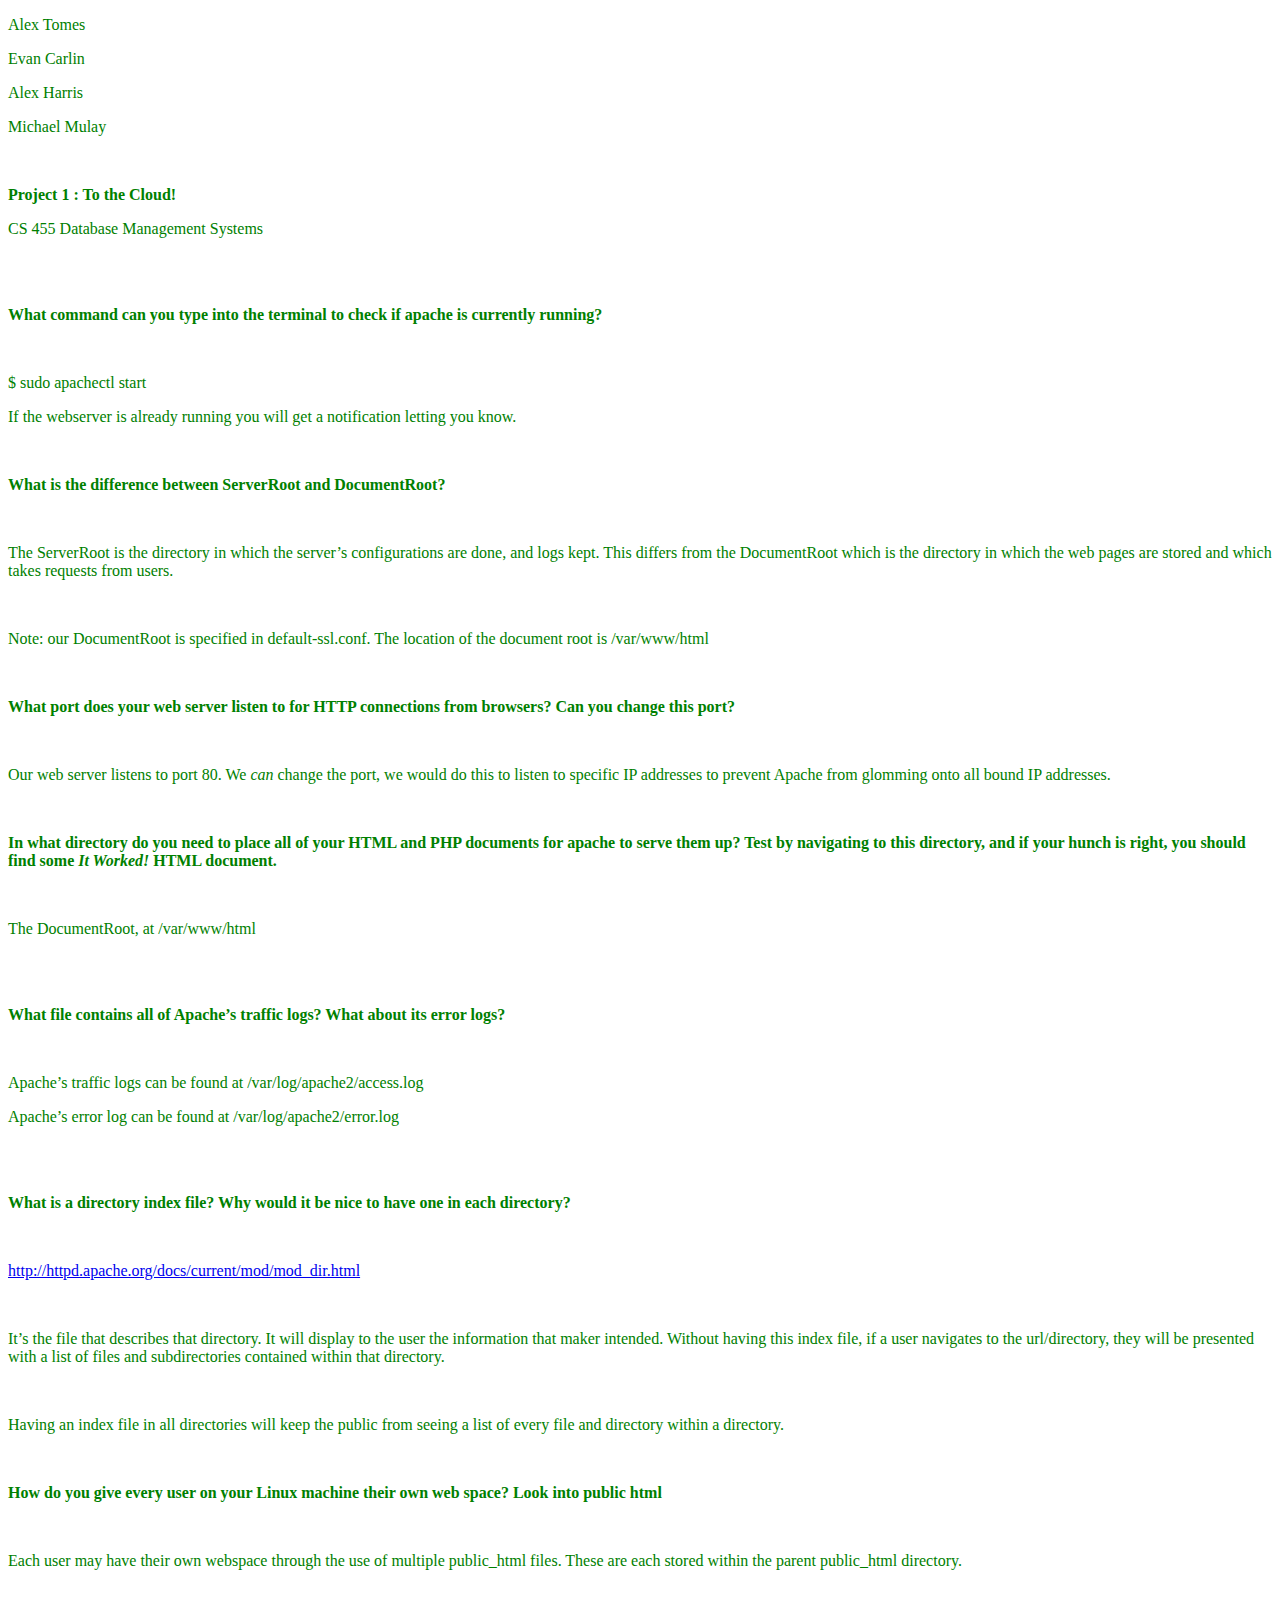
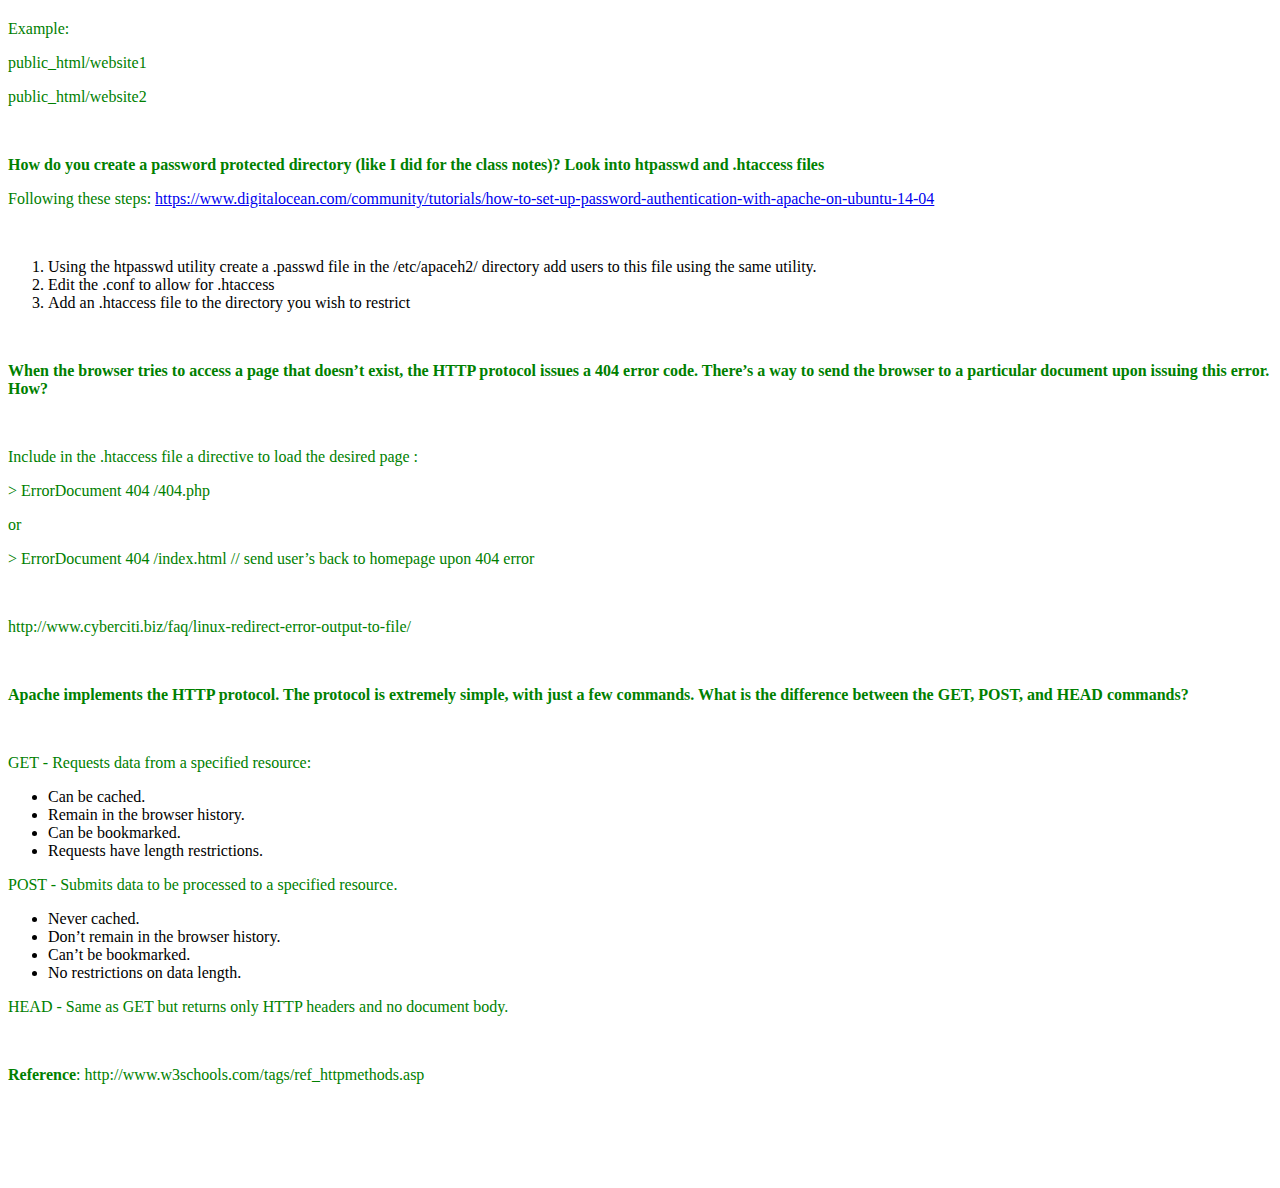
<file: www/html/index.html>
<!DOCTYPE html>
<html>
  <head>
    	<meta charset="utf-8">
    	<title></title>
	<link rel="stylesheet" type="text/css" href="style.css">
	<title="hello,world">  
</head>
  <body>
<p><span >Alex Tomes</span></p>
<p><span >Evan Carlin</span></p>
<p><span >Alex Harris</span></p>
<p><span >Michael Mulay</span></p>
<p>&nbsp;</p>
<p><strong>Project 1 : To the Cloud!</strong></p>
<p><span >CS 455 Database Management Systems</span></p>
<p><br /><br /></p>
<p><strong>What command can you type into the terminal to check if apache is currently running?</strong></p>
<p>&nbsp;</p>
<p><span >$ sudo apachectl start</span></p>
<p><span >If the webserver is already running you will get a notification letting you know. </span></p>
<p>&nbsp;</p>
<p><strong>What is the difference between ServerRoot and DocumentRoot?</strong></p>
<p>&nbsp;</p>
<p><span >The ServerRoot is the directory in which the server&rsquo;s configurations are done, and logs kept. This differs from the DocumentRoot which is the directory in which the web pages are stored and which takes requests from users.</span></p>
<p>&nbsp;</p>
<p><span >Note: our DocumentRoot is specified in default-ssl.conf. The location of the document root is /var/www/html</span></p>
<p>&nbsp;</p>
<p><strong>What port does your web server listen to for HTTP connections from browsers? Can you change this port?</strong></p>
<p>&nbsp;</p>
<p><span >Our web server listens to port 80. We </span><em><span >can </span></em><span >change the port, we would do this to listen to specific IP addresses to prevent Apache from glomming onto all bound IP addresses.</span></p>
<p>&nbsp;</p>
<p><strong>In what directory do you need to place all of your HTML and PHP documents for apache to serve them up? Test by navigating to this directory, and if your hunch is right, you should find some </strong><strong><em>It Worked! </em></strong><strong>HTML document.</strong></p>
<p>&nbsp;</p>
<p><span >The DocumentRoot, at /var/www/html</span></p>
<p><br /><br /></p>
<p><strong>What file contains all of Apache&rsquo;s traffic logs? What about its error logs?</strong></p>
<p>&nbsp;</p>
<p><span >Apache&rsquo;s traffic logs can be found at /var/log/apache2/access.log</span></p>
<p><span >Apache&rsquo;s error log can be found at /var/log/apache2/error.log</span></p>
<p><br /><br /></p>
<p><strong>What is a directory index file? Why would it be nice to have one in each directory?</strong></p>
<p>&nbsp;</p>
<p><a href="http://httpd.apache.org/docs/current/mod/mod_dir.html"><span >http://httpd.apache.org/docs/current/mod/mod_dir.html</span></a></p>
<p>&nbsp;</p>
<p><span >It&rsquo;s the file that describes that directory. It will display to the user the information that maker intended. Without having this index file, if a user navigates to the url/directory, they will be presented with a list of files and subdirectories contained within that directory.</span></p>
<p>&nbsp;</p>
<p><span >Having an index file in all directories will keep the public from seeing a list of every file and directory within a directory. </span></p>
<p>&nbsp;</p>
<p><strong>How do you give every user on your Linux machine their own web space? Look into public html</strong></p>
<p>&nbsp;</p>
<p><span >Each user may have their own webspace through the use of multiple public_html files. These are each stored within the parent public_html directory.</span></p>
<p>&nbsp;</p>
<p><span >Example: </span></p>
<p><span >public_html/website1</span></p>
<p><span >public_html/website2</span></p>
<br>
<p><strong>How do you create a password protected directory (like I did for the class notes)? Look into htpasswd and .htaccess files</strong></p>
<p><span >Following these steps: </span><a href="https://www.digitalocean.com/community/tutorials/how-to-set-up-password-authentication-with-apache-on-ubuntu-14-04"><span >https://www.digitalocean.com/community/tutorials/how-to-set-up-password-authentication-with-apache-on-ubuntu-14-04</span></a></p>
<p>&nbsp;</p>
<ol>
<li ><span >Using the htpasswd utility create a .passwd file in the /etc/apaceh2/ directory add users to this file using the same utility. </span></li>
<li ><span >Edit the .conf to allow for .htaccess</span></li>
<li ><span >Add an .htaccess file to the directory you wish to restrict</span></li>
</ol>
<p>&nbsp;</p>
<p><strong>When the browser tries to access a page that doesn&rsquo;t exist, the HTTP protocol issues a 404 error code. There&rsquo;s a way to send the browser to a particular document upon issuing this error. How?</strong></p>
<p>&nbsp;</p>
<p><span >Include in the .htaccess file a directive to load the desired page :</span></p>
<p><span >&gt; ErrorDocument 404 /404.php </span></p>
<p><span >or </span></p>
<p><span >&gt; ErrorDocument 404 /index.html</span> <span >// send user&rsquo;s back to homepage upon 404 error</span></p>
<p>&nbsp;</p>
<p><span >http://www.cyberciti.biz/faq/linux-redirect-error-output-to-file/</span></p>
<p>&nbsp;</p>
<p><strong>Apache implements the HTTP protocol. The protocol is extremely simple, with just a few commands. What is the difference between the GET, POST, and HEAD commands?</strong></p>
<p>&nbsp;</p>
<p><span >GET - Requests data from a specified resource:</span></p>
<ul>
<li ><span >Can be cached.</span></li>
<li ><span >Remain in the browser history.</span></li>
<li ><span >Can be bookmarked.</span></li>
<li ><span >Requests have length restrictions.</span></li>
</ul>
<p><span >POST - Submits data to be processed to a specified resource.</span></p>
<ul>
<li ><span >Never cached.</span></li>
<li ><span >Don&rsquo;t remain in the browser history.</span></li>
<li ><span >Can&rsquo;t be bookmarked.</span></li>
<li ><span >No restrictions on data length.</span></li>
</ul>
<p><span >HEAD - Same as GET but returns only HTTP headers and no document body.</span></p>
<p>&nbsp;</p>
<p><strong>Reference</strong><span >: http://www.w3schools.com/tags/ref_httpmethods.asp</span></p>
<p><br /><br /><br /><br /></p>	





	</p>
  </body>
</html>
</file>
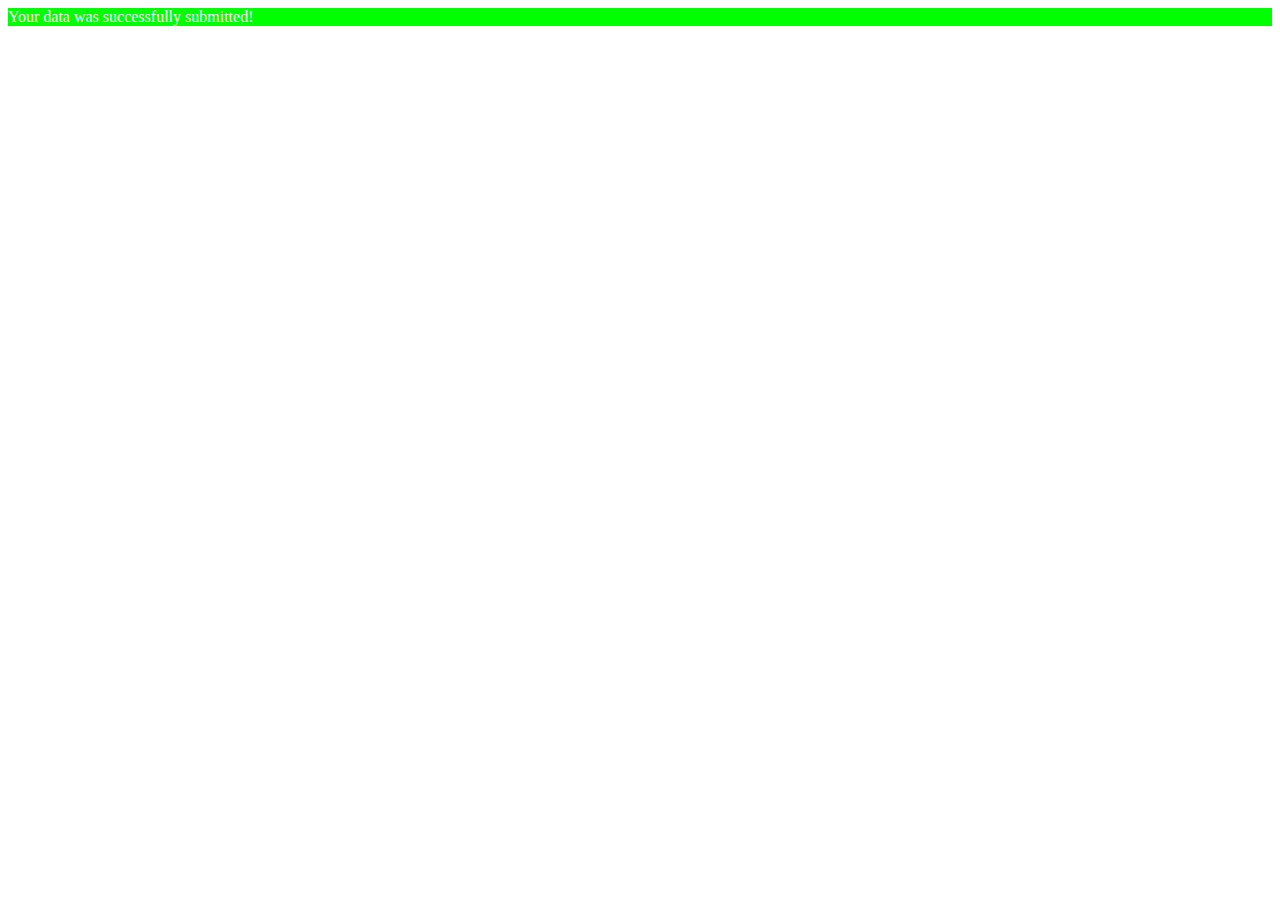
<file: www/html/successPage.html>
<!DOCTYPE HTML>
<html>
  <head>
    	<meta charset="utf-8">
    	<title></title>
	<link rel="stylesheet" type="text/css" href="style.css">
	<title="Passenger Info Form">  
</head>
	<body>
		<div class="success">Your data was successfully submitted!</div>
	</body>
</hmtl>
</file>
<file: www/html/style.css>
p {
	  font-family: "Times New Roman", Georgia, Serif;
	color: green;
}
.error{
color:red;
}

.success {
    background-color: #00FF00; /* Red */
    color: white;
}
</file>
